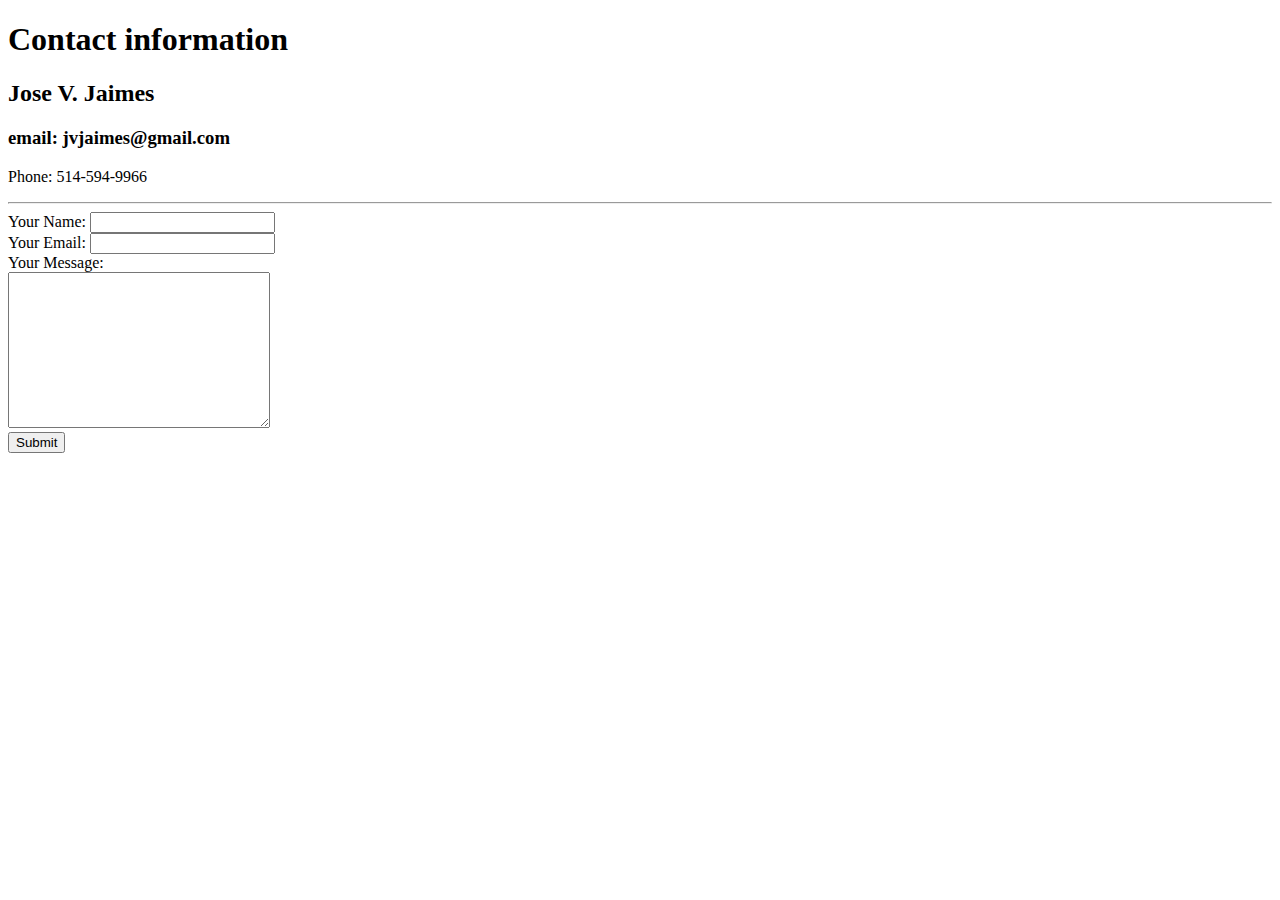
<file: contact.html>
<!DOCTYPE html>
<html lang="en" dir="ltr">

<head>
  <meta charset="utf-8">
  <title> 🍺 Jose's contact page</title>
</head>

<body>
  <h1>Contact information</h1>
  <h2>Jose V. Jaimes</h2>
  <h3>email: jvjaimes@gmail.com</h3>
  <p>Phone: 514-594-9966</p>
<hr>
  <form class="" action="mailto:josevjaimes@gmail.com" method="post">
    <label for="get-Name">Your Name:</label>
    <input type="text"><br>
    <label for="get-Name">Your Email:</label>
    <input type="email" name="YourEmail"><br>
    <label>Your Message:</label><br>
    <textarea name="Your Message" id="" cols="30" rows="10"></textarea><br>
    <input type="Submit">
  </form>
</body>
</file>
